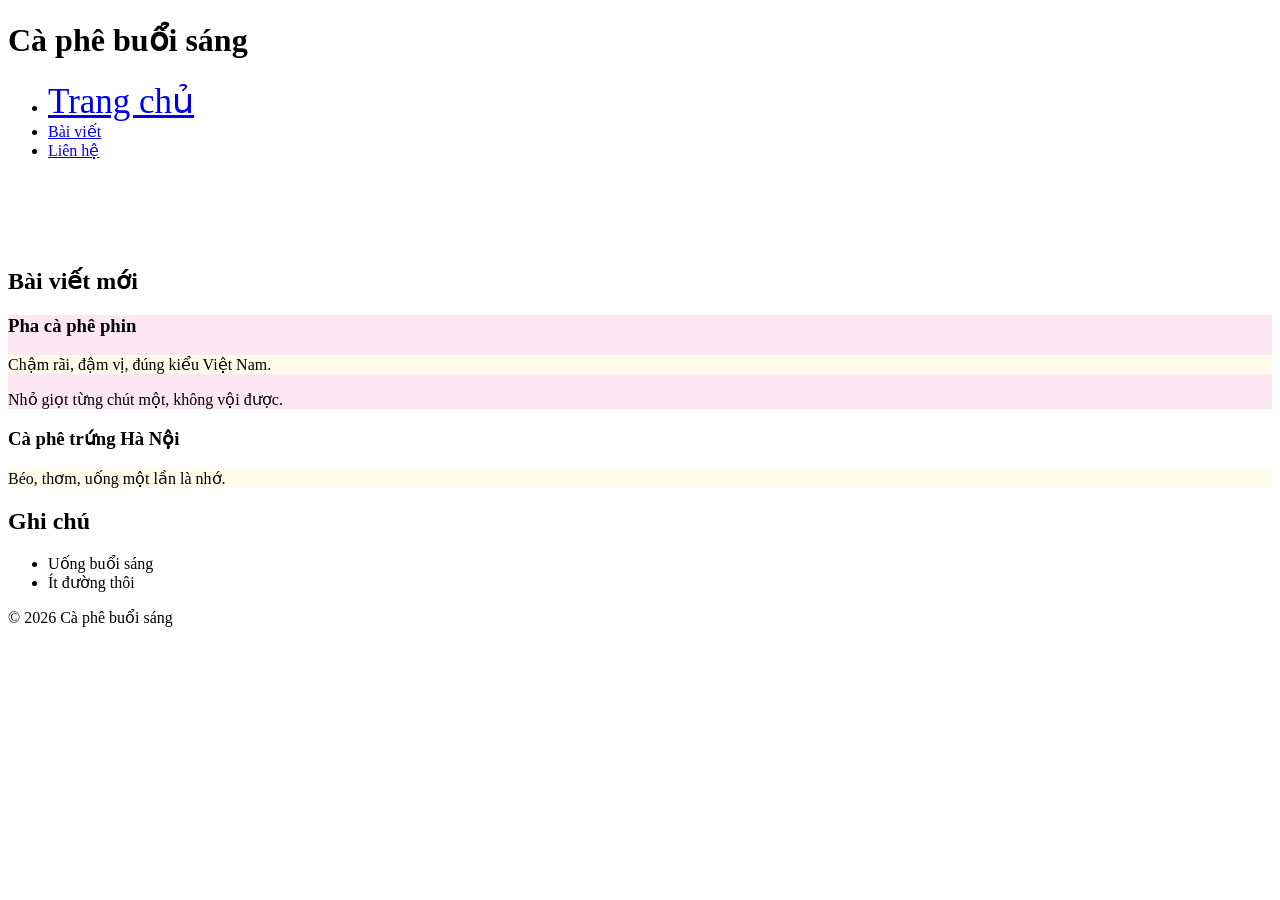
<file: btvn.html>
<!DOCTYPE html>
<html lang="vi">
<head>
  <meta charset="UTF-8">
  <meta name="viewport" content="width=device-width, initial-scale=1.0">
  <title>Cà phê buổi sáng</title>
  <link rel="stylesheet" href="style.css">
</head>
<body>
  <header>
    <h1>Cà phê buổi sáng</h1>
    <nav>
      <ul>
        <li><a class="active" href="#">Trang chủ</a></li>
        <li><a href="#">Bài viết</a></li>
        <li><a href="#">Liên hệ</a></li>
      </ul>
    </nav>
  </header>

  <main>
    <section class="hero">
      <h2>Chào buổi sáng</h2>
      <p>Một tách cà phê, một ngày mới.</p>
    </section>

    <section class="posts">
      <h2>Bài viết mới</h2>
      <article>
        <h3>Pha cà phê phin</h3>
        <p>Chậm rãi, đậm vị, đúng kiểu Việt Nam.</p>
        <p>Nhỏ giọt từng chút một, không vội được.</p>
      </article>
      <article>
        <h3>Cà phê trứng Hà Nội</h3>
        <p>Béo, thơm, uống một lần là nhớ.</p>
      </article>
    </section>

    <aside>
      <h2>Ghi chú</h2>
      <ul>
        <li>Uống buổi sáng</li>
        <li>Ít đường thôi</li>
      </ul>
    </aside>
  </main>

  <footer>
    <p>© 2026 Cà phê buổi sáng</p>
  </footer>
</body>
</html>
</file>
<file: style.css>
.hero {
    background-image: url("https://quancafedep.com.vn/uploads/2023/11/18/anh-cafe-chill_092501733.jpg");
    background-size: cover;
    background-position: center;
    color: white;
}
.posts article:first-of-type {
    background-color: #fce7f3;
}
.posts article h3 + p {
    background-color: #fffbeb;
}
nav a.active {
    font-size: 35px;
}
</file>
